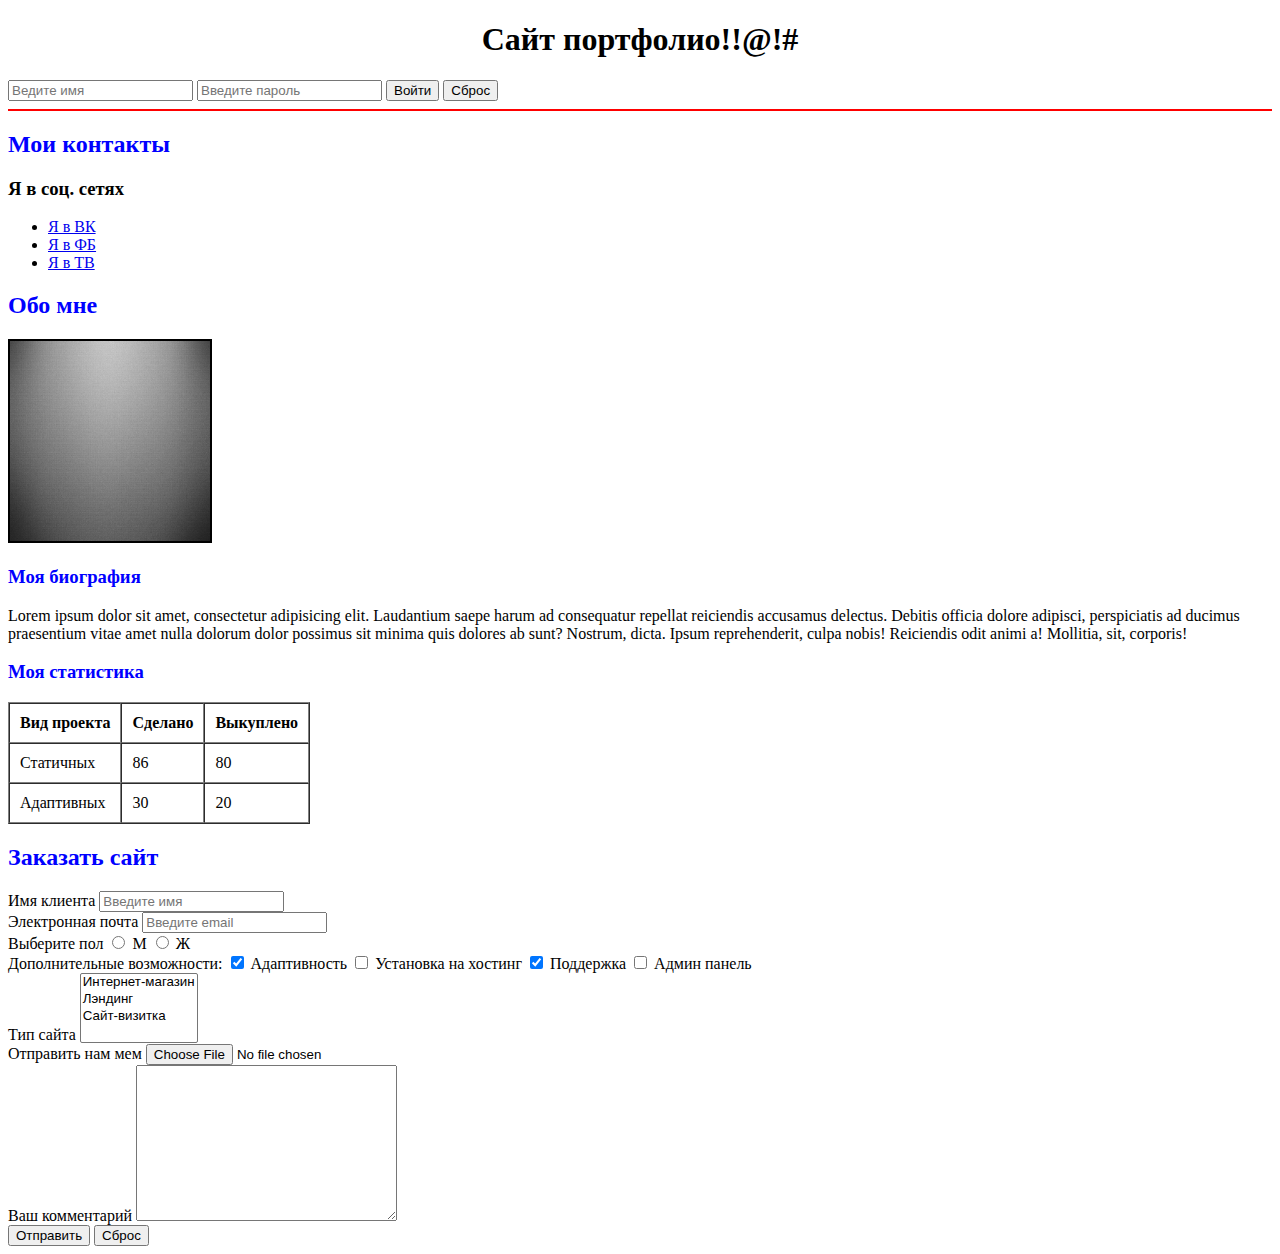
<file: index.html>
<!DOCTYPE html>
<html lang="ru-RU">
	<head>
		<meta charset="UTF-8">
		<title>document</title>
		<link rel="stylesheet" type="text/css" href="style.css">
	</head>
	<body>
		<h1 align="center">Сайт портфолио!!@!#</h1>
				<form action="auth.php" method="post">
					<input type="text" name="name" id="name" placeholder="Ведите имя">
					<input type="password" name="pass" id="pass" placeholder="Введите пароль">
					<input type="submit" id="sub" value="Войти">
					<input type="reset" value="Сброс">
				</form>
				<hr color="red">
		<div>
					<h2 class="section-title">Мои контакты</h2>
		<div>
				<h3>Я в соц. сетях</h3>
				<ul>
					<li><a href="http://vk.com" target="_blank" title="Переход на страницу ВК">Я в ВК</a></li>
					<li><a href="#">Я в ФБ</a></li>
					<li><a href="#">Я в ТВ</a></li>
				</ul>
			</div>
		</div>
		<div>
			<h2 class="section-title">Обо мне</h2>
			<div>
				<img id="my-ava" src="men.jpg" alt="this picture" title="simple background" height="200" width="200" border="2">
			</div>
			<div></div>
		</div>
		<div>
			<h3 class="section-title">Моя биография</h3>
			<p>Lorem ipsum dolor sit amet, consectetur adipisicing elit. Laudantium saepe harum ad consequatur repellat reiciendis accusamus delectus. Debitis officia dolore adipisci, perspiciatis ad ducimus praesentium vitae amet nulla dolorum dolor possimus sit minima quis dolores ab sunt? Nostrum, dicta. Ipsum reprehenderit, culpa nobis! Reiciendis odit animi a! Mollitia, sit, corporis!</p>
		</div>
		<div>
			<h3 class="section-title">Моя статистика</h3>
			<table border="1" cellpadding="10" cellspacing="0">
				<tr>
					<th>Вид проекта</th>
					<th>Сделано</th>
					<th>Выкуплено</th>
				</tr>	
				<tr>
					<td>Статичных</td>
					<td data-max="100">86</td>
					<td>80</td>
				</tr>
				<tr>
					<td>Адаптивных</td>
					<td>30</td>
					<td>20</td>
				</tr>
			</table>
		</div>
		<div>
			<h2 class="section-title">Заказать сайт</h2>
			<form action="order.php" method="post">
		<div>	
				<label for="clname"> Имя клиента</label>
					<input type="text" placeholder="Введите имя" name="clien_name" id="clname">
		</div>
		<div>	<label for="clmail"> 				Электронная почта</label>
					<input type="text" placeholder="Введите email" name="clien_email" id="clmail">
		</div>
		<div>		
				<label>
					<span>Выберите пол</span>
					<input type="radio" placeholder="Введите email" name="gendre" value="male"> М			
					<input type="radio" placeholder="Введите email" name="gendre" value="female"> Ж
				</label>		
		</div>
			<div>
				<label>
					<span>Дополнительные возможности:</span>
					<input type="checkbox" name="extra" value="adaptive" checked>
					Адаптивность
					<input type="checkbox" name="extra" value="hosting">
					Установка на хостинг
					<input type="checkbox" name="extra" value="support" checked>
					Поддержка
					<input type="checkbox" name="extra" value="admin">
					Админ панель
				</label>
			</div>	
			<div>
				<label>
					<span>Тип сайта</span>
					<select name="type" multiple>
						<option value="eshop">Интернет-магазин</option>
						<option value="landing">Лэндинг</option>
						<option value="card">Сайт-визитка</option>
					</select>
				</label>
			</div>	
			<div>
				<label >
					<span>Отправить нам мем</span>
					<input type="file" name="file">
				</label>
			</div>
			<div>
				<label >
					<span>Ваш комментарий</span>
					<textarea name="comment" cols="30" rows="10" maxlength="100"></textarea>
				</label>
			</div>
			<div>
				<input type="submit" value="Отправить">
				<button name="reset">Сброс</button>
			</div>	
			</form>
		</div>
	
	</body>
</html>
</file>
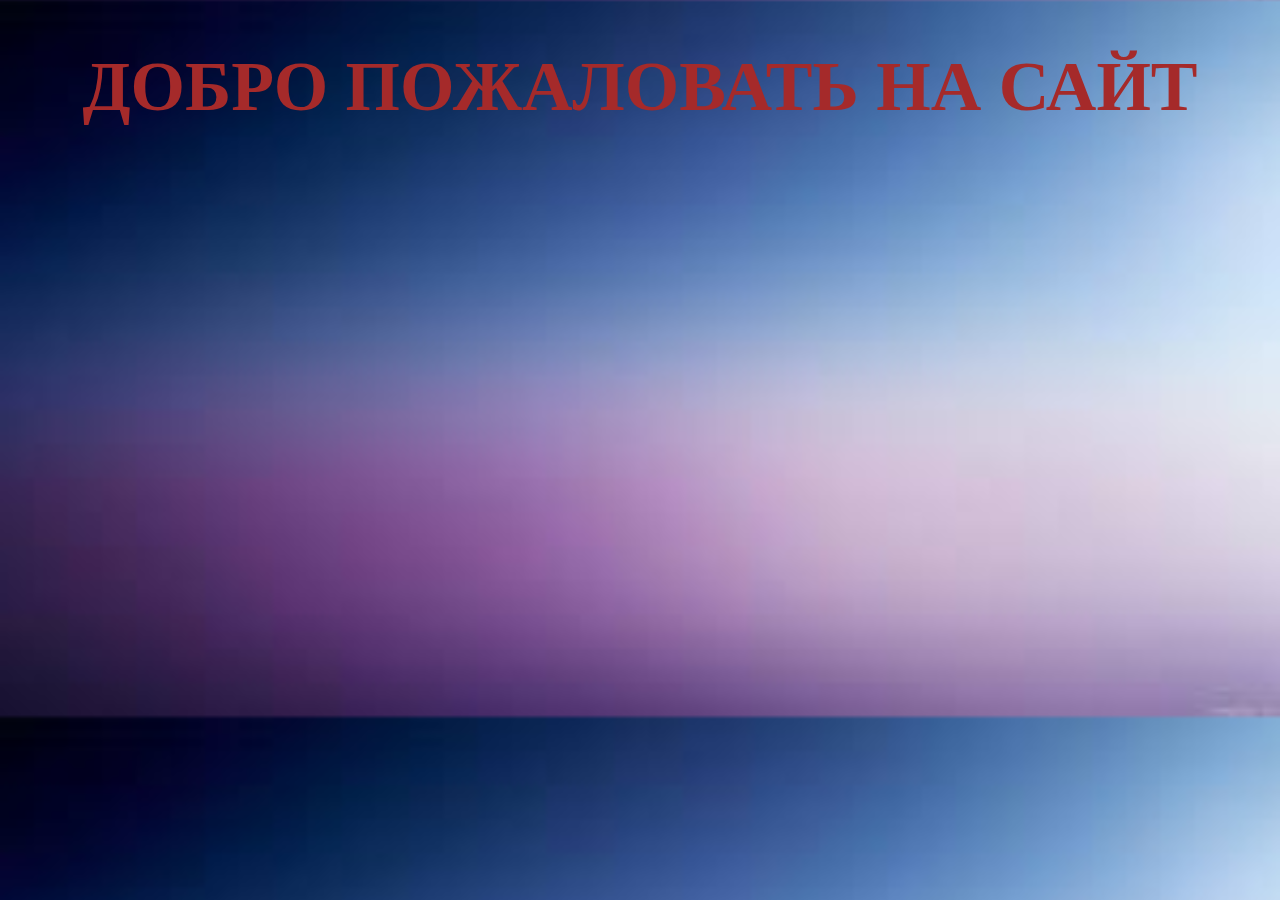
<file: but.html>
<!DOCTYPE html>
<html lang="eng">
	<head>
		<meta charset="UTF-8">
		<title>FRAMESET</title>
	</head>
	<body background="ащт.jpg" style="background-size: 100%">
		<h1 style="font-size: 70px; color: #A52A2A" align="center" > ДОБРО ПОЖАЛОВАТЬ НА САЙТ</h1>
	</body>
</html>
</file>
<file: style.css>
.section-title{
	color:blue;
}
</file>
